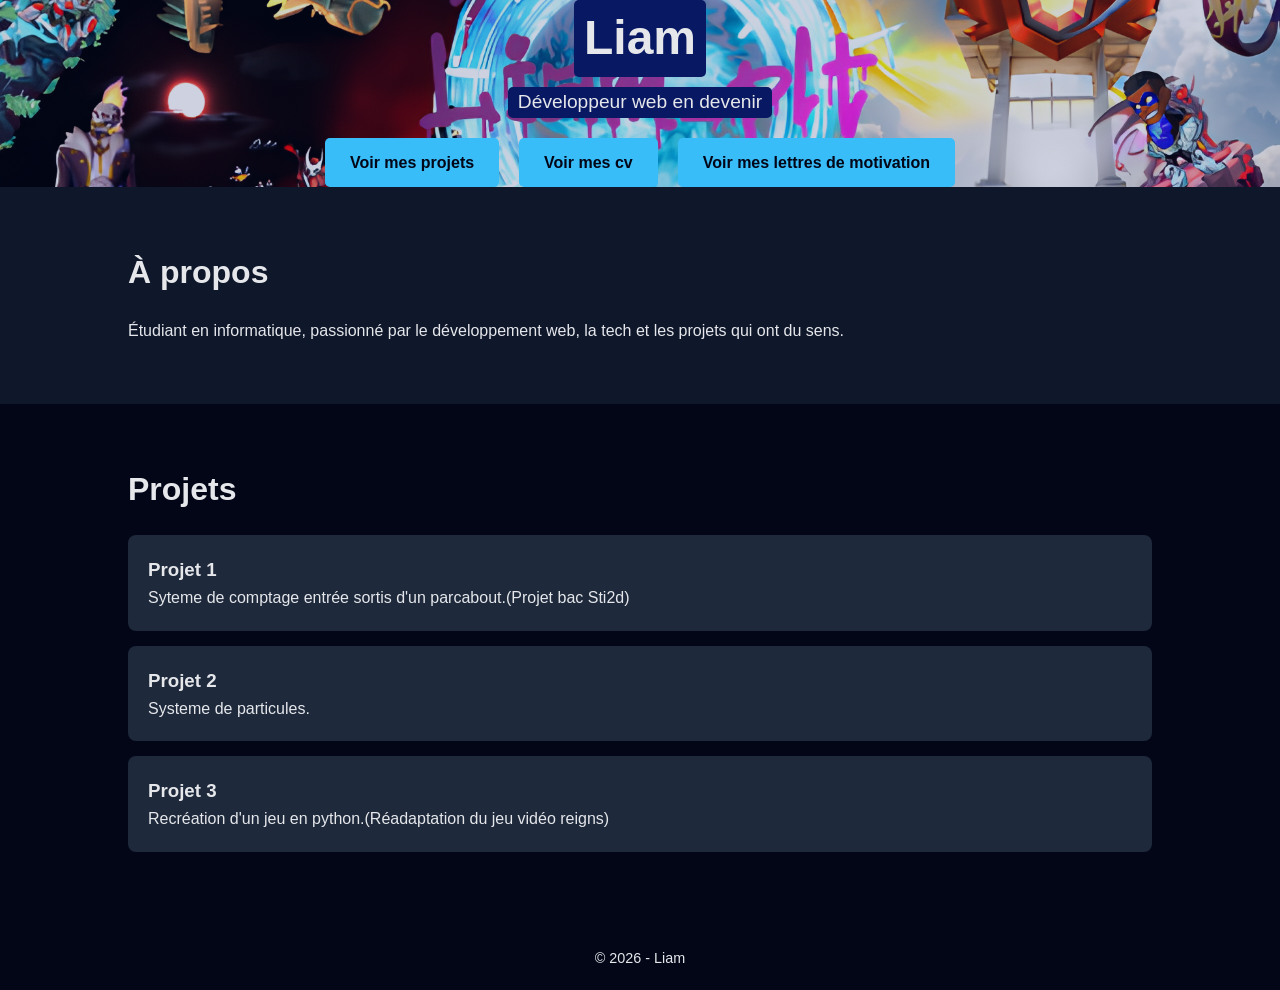
<file: index.html>
<!DOCTYPE html>
<html lang="fr">
<head>
    <meta charset="UTF-8">
    <title>Portfolio - Accueil</title>
    <link rel="stylesheet" href="style.css">
</head>
<body>

    <header class="hero">
    <h1>Liam</h1>
    <p class="pp">Développeur web en devenir</p>
    <div class="click">
    <a href="saeparticules.html" class="btn">Voir mes projets</a>
    <a href="cv.html" class="btn">Voir mes cv</a>
    <a href="lm.html" class="btn">Voir mes lettres de motivation</a>
    </div>
</header>



    <section class="about">
        <h2>À propos</h2>
        <p>
            Étudiant en informatique, passionné par le développement web,
            la tech et les projets qui ont du sens.
        </p>
    </section>

    <section id="projects" class="projects">
        <h2>Projets</h2>
        <div class="project-card">
            <a href="pj.html">
                <h3>Projet 1</h3>
                <p>Syteme de comptage entrée sortis d'un parcabout.(Projet bac Sti2d)</p>
            </a>
        </div>
        <div class="project-card">
            <a href="saeparticules.html">
                <h3>Projet 2</h3>
                <p>Systeme de particules.</p>
            </a>
        </div>
        <div class="project-card">
            <a href="agoodboss.html">
                <h3>Projet 3</h3>
                <p>Recréation d'un jeu en python.(Réadaptation du jeu vidéo reigns)</p>
            </a>
        </div>
    </section>

    <footer>
        <p>© 2026 - Liam</p>
    </footer>

</body>
</html>
</file>
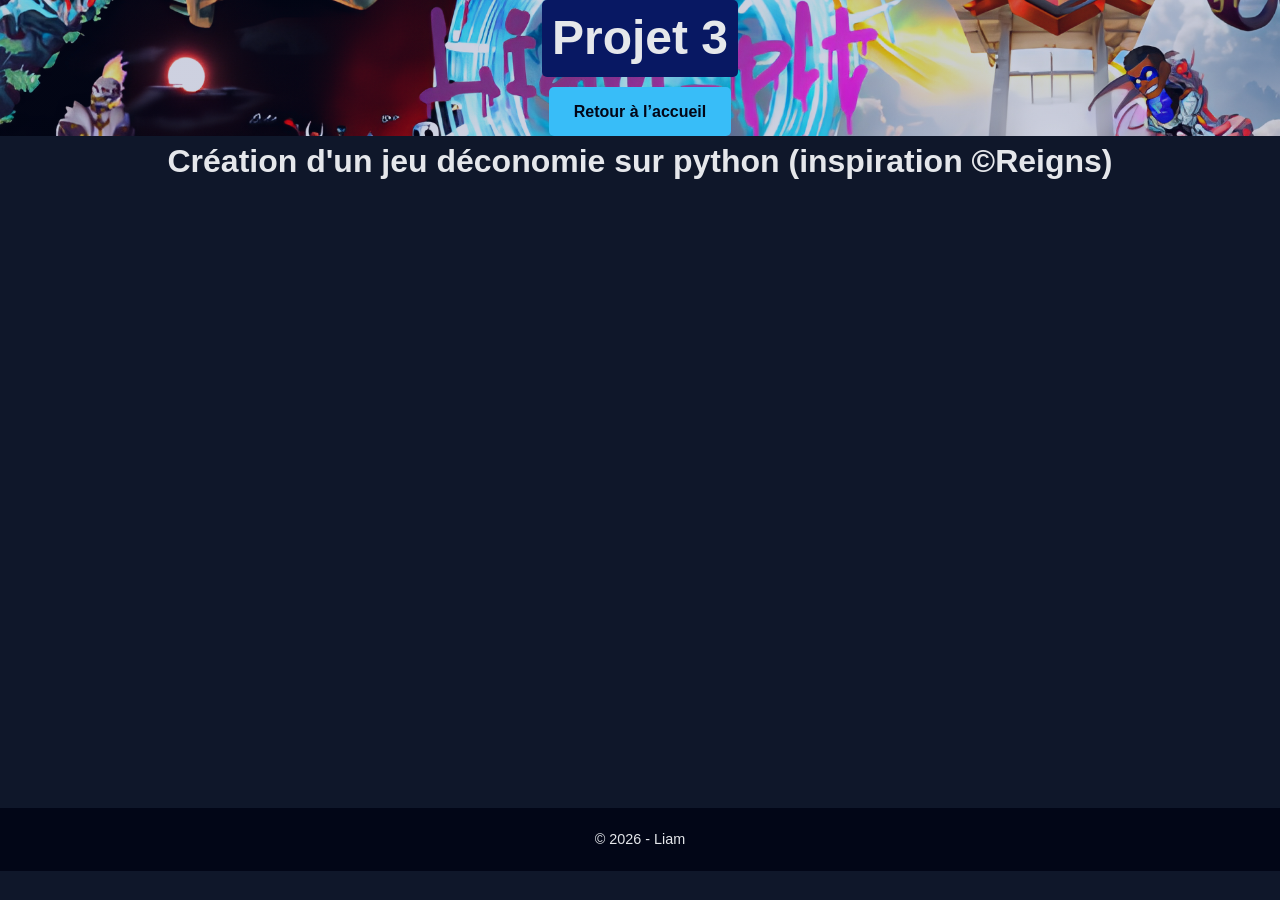
<file: agoodboss.html>
<!DOCTYPE html>
<html lang="fr">
<head>
    <meta charset="UTF-8">
    <title>Projet 3</title>
    <link rel="stylesheet" href="style.css">
</head>
<body>

    <header class="hero hero-small">
        <h1>Projet 3</h1>
        <a href="index.html" class="btn">Retour à l’accueil</a>
    </header>
    <main class="agoodboss">
        <h2 class="video_boss">Création d'un jeu déconomie sur python (inspiration ©Reigns)</h2>
        <div class="video_boss">
        <iframe height="600" src="https://www.youtube.com/embed/pCqC5W6lXtw?si=4yeziSIlqxXe6H-6" title="YouTube video player" frameborder="0" allow="accelerometer; autoplay; clipboard-write; encrypted-media; gyroscope; picture-in-picture; web-share" referrerpolicy="strict-origin-when-cross-origin" allowfullscreen></iframe>
        </div>
    </main>
        <footer>
        <p>© 2026 - Liam</p>
    </footer>
</body>
</html>
</file>
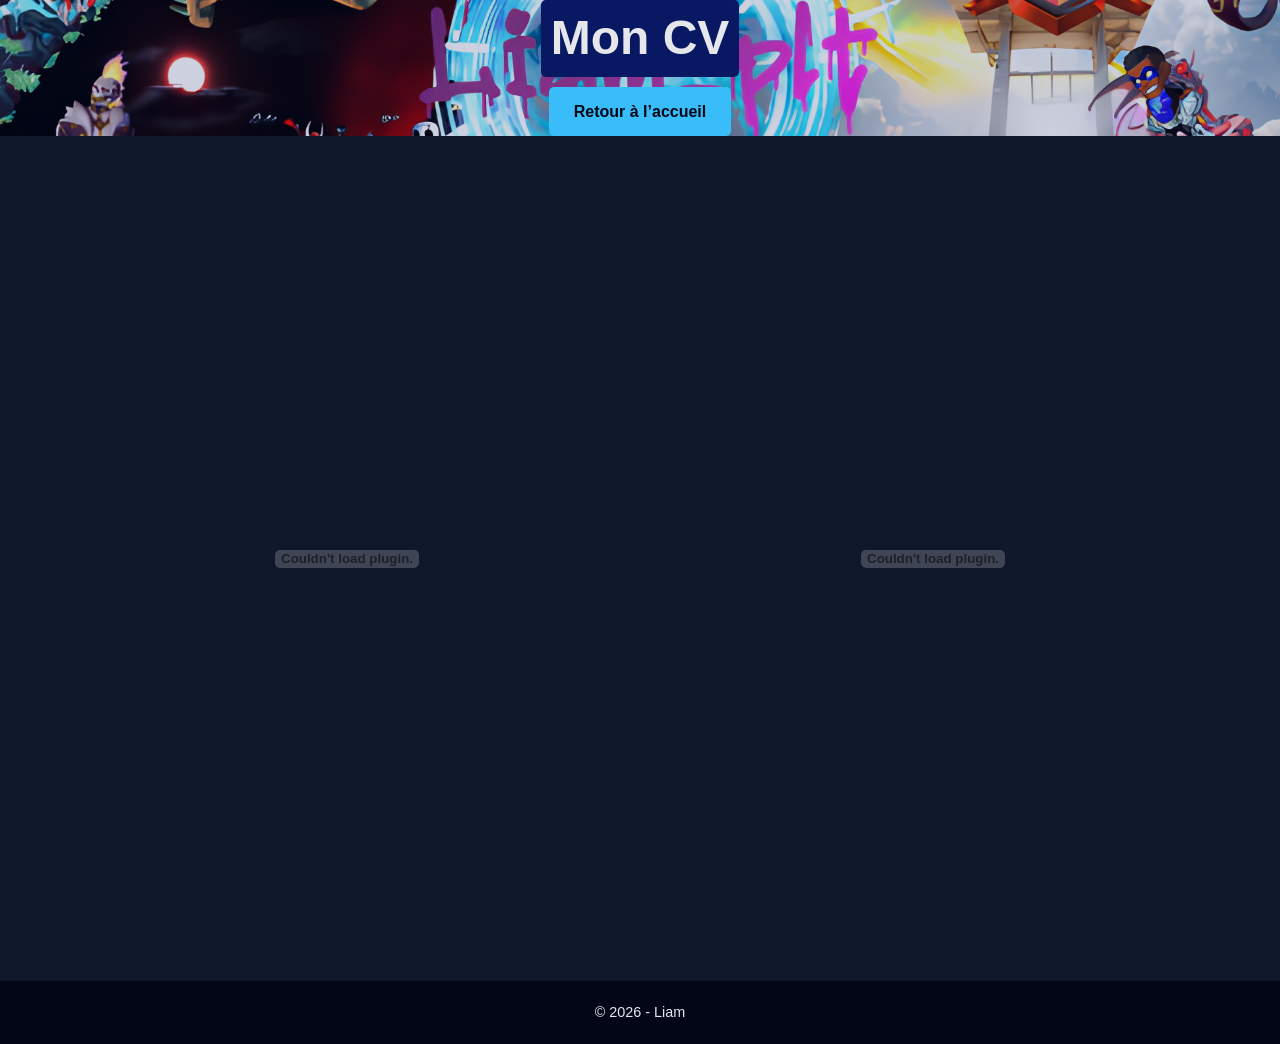
<file: cv.html>
<!DOCTYPE html>
<html lang="fr">
<head>
    <meta charset="UTF-8">
    <title>CV - Liam</title>
    <link rel="stylesheet" href="style.css">
</head>
<body>

    <header class="hero hero-small">
        <h1>Mon CV</h1>
        <a href="index.html" class="btn">Retour à l’accueil</a>
    </header>

    <main class="cv-container">
        <embed
            src="assets/CV Liam Pollet_Stage BUT2.pdf"
            type="application/pdf"
            class="cv-pdf"
        >
         <embed
            src="assets/CV Liam Pollet_animateur__.pdf"
            type="application/pdf"
            class="cv-pdf"
        >
    </main>

        <footer>
        <p>© 2026 - Liam</p>
    </footer>
</body>
</html>
</file>
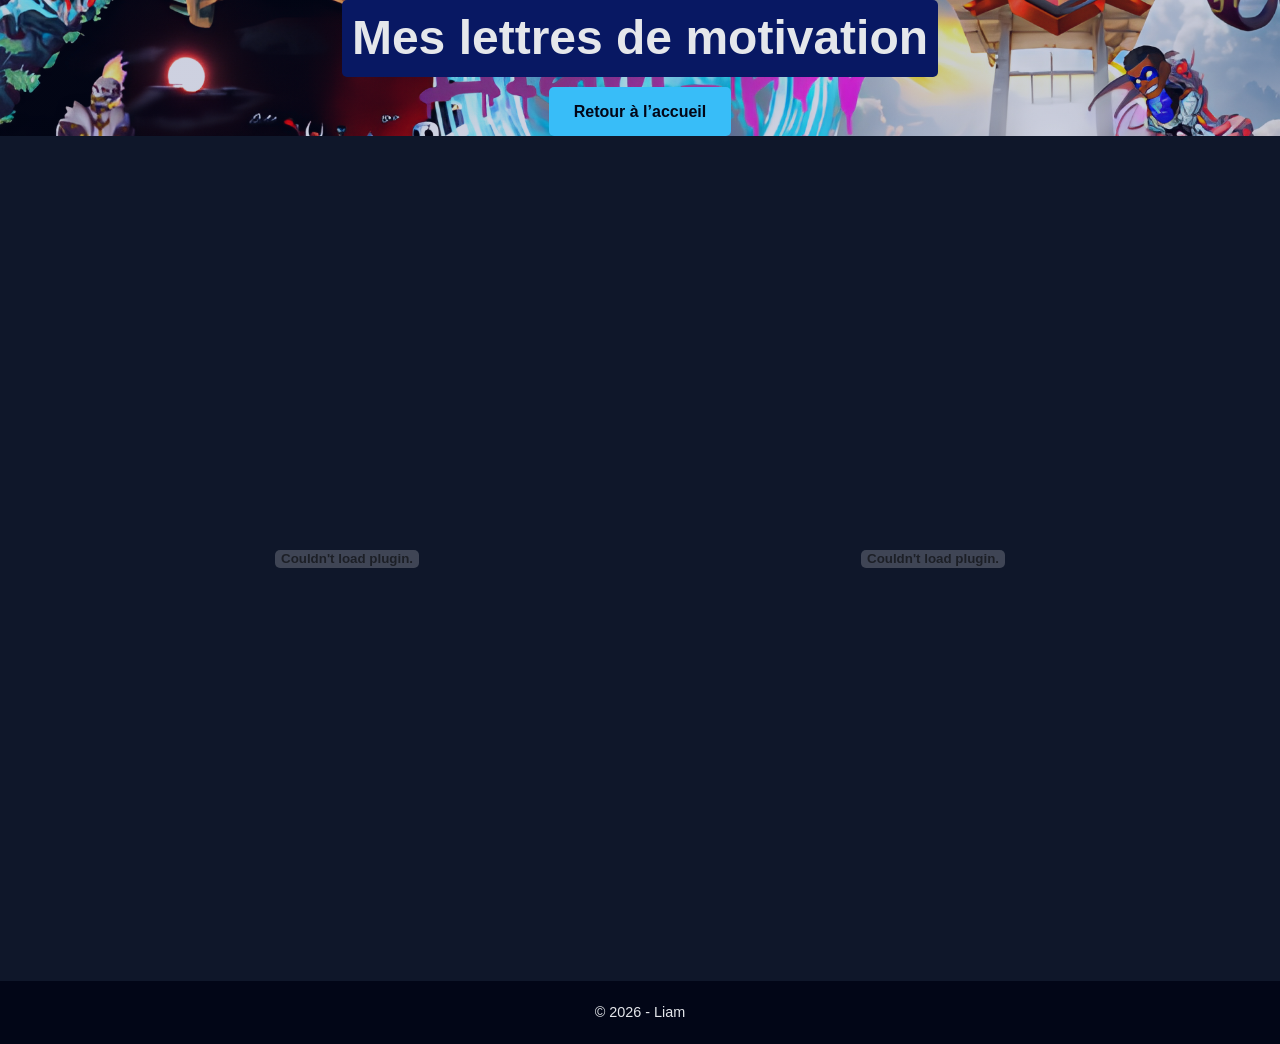
<file: lm.html>
<!DOCTYPE html>
<html lang="fr">
<head>
    <meta charset="UTF-8">
    <title>CV - Liam</title>
    <link rel="stylesheet" href="style.css">
</head>
<body>

    <header class="hero hero-small">
        <h1>Mes lettres de motivation</h1>
        <a href="index.html" class="btn">Retour à l’accueil</a>
    </header>

    <main class="cv-container">
        <embed
            src="assets/Lm numerique.pdf"
            type="application/pdf"
            class="cv-pdf"
        >
         <embed
            src="assets/Lm animm.pdf"
            type="application/pdf"
            class="cv-pdf"
        >
    </main>

        <footer>
        <p>© 2026 - Liam</p>
    </footer>
</body>
</html>
</file>
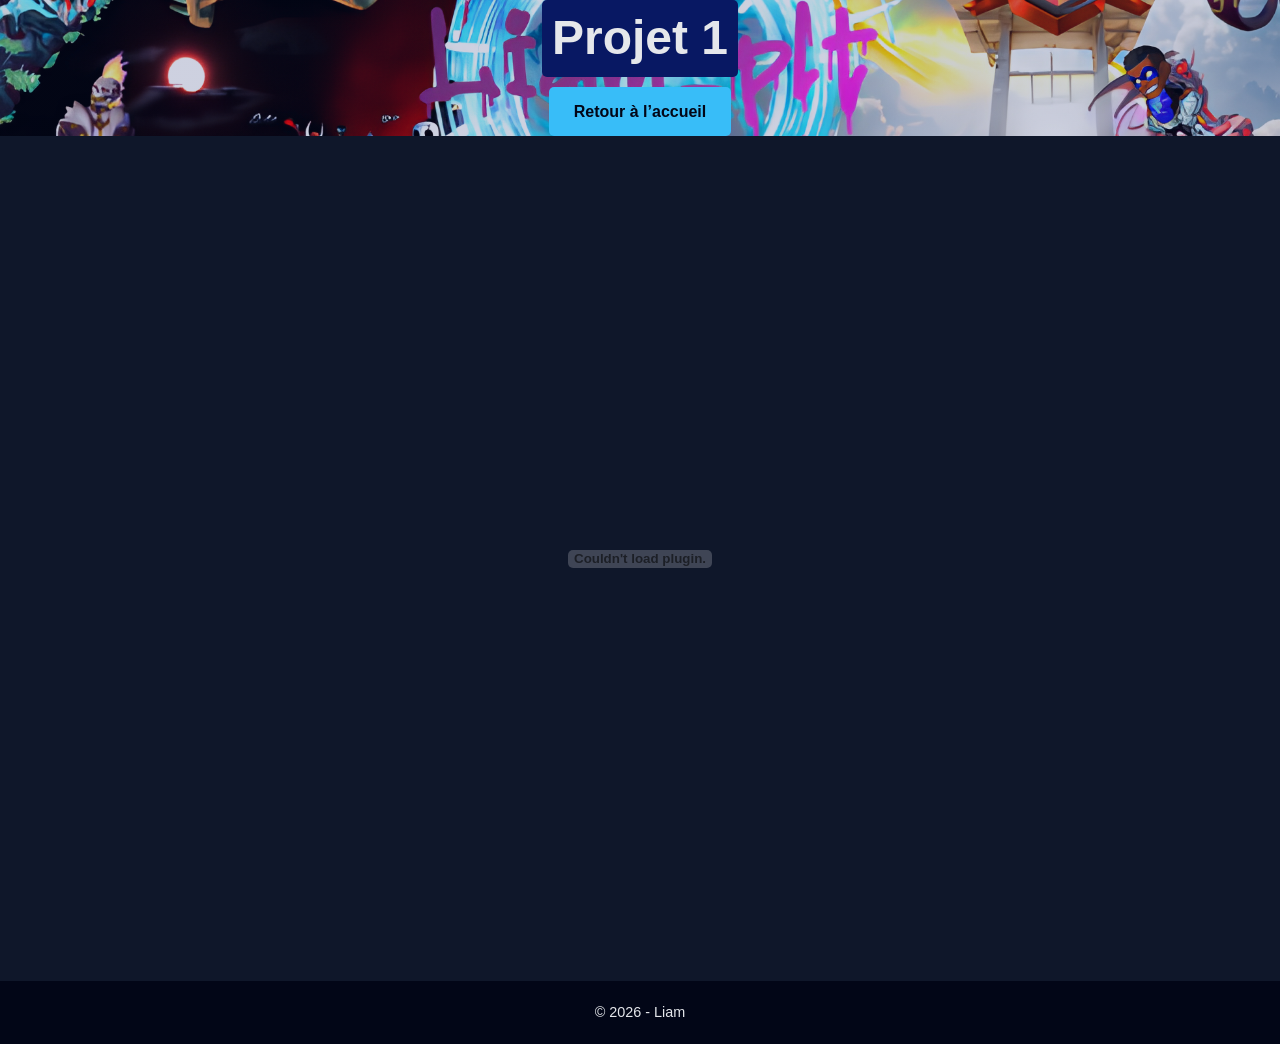
<file: pj.html>
<!DOCTYPE html>
<html lang="fr">
<head>
    <meta charset="UTF-8">
    <title>CV - Liam</title>
    <link rel="stylesheet" href="style.css">
</head>
<body>

    <header class="hero hero-small">
        <h1>Projet 1</h1>
        <a href="index.html" class="btn">Retour à l’accueil</a>
    </header>

    <main class="cv-container">
        <embed
            src="assets/Vendre projet a branféré.pdf"
            type="application/pdf"
            class="cv-pdf"
        >
    </main>
        <footer>
        <p>© 2026 - Liam</p>
    </footer>
</body>
</html>
</file>
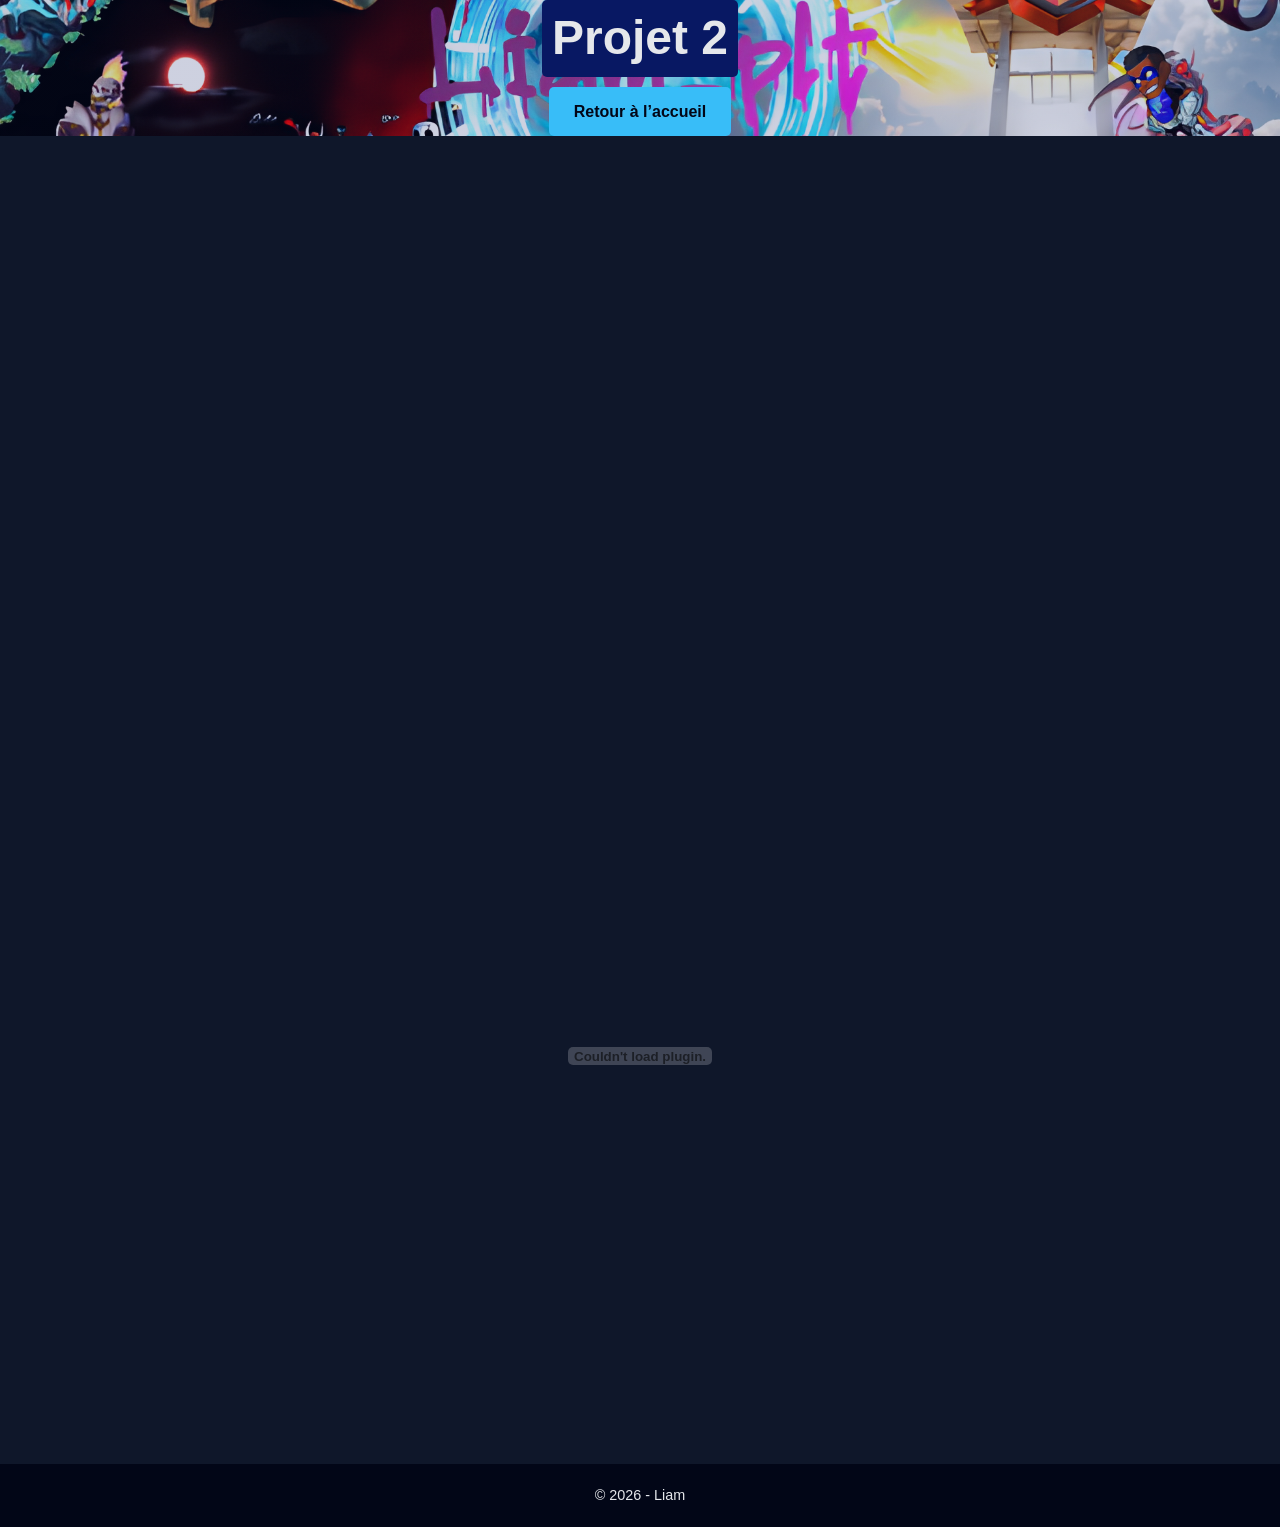
<file: saeparticules.html>
<!DOCTYPE html>
<html lang="fr">
<head>
    <meta charset="UTF-8">
    <title>CV - Liam</title>
    <link rel="stylesheet" href="style.css">
</head>
<body>

    <header class="hero hero-small">
        <h1>Projet 2</h1>
        <a href="index.html" class="btn">Retour à l’accueil</a>
    </header>
    <main class="particules_container">
        <div class="videos">
            <iframe  height="500" src="https://www.youtube.com/embed/RIrj6G1pMIM?si=eHbwUhV6j3FAIZBc" title="YouTube video player" frameborder="0" allow="accelerometer; autoplay; clipboard-write; encrypted-media; gyroscope; picture-in-picture; web-share" referrerpolicy="strict-origin-when-cross-origin" allowfullscreen></iframe>  
            <iframe  height="500" src="https://www.youtube.com/embed/aEGOH4m8kEk?si=ANaO5WAODiVLhqLJ" title="YouTube video player" frameborder="0" allow="accelerometer; autoplay; clipboard-write; encrypted-media; gyroscope; picture-in-picture; web-share" referrerpolicy="strict-origin-when-cross-origin" allowfullscreen></iframe>
        </div>
        <div class="pdf">
         <embed src="assets/R1.01.CM-09-SAE-particules.pdf" type="application/pdf">
        </div>
    </main>
        <footer>
        <p>© 2026 - Liam</p>
    </footer>
</body>
</html>
</file>
<file: style.css>
* {
    margin: 0;
    padding: 0;
    box-sizing: border-box;
    font-family: Arial, Helvetica, sans-serif;
}

body {
    background-color: #0f172a;
    color: #e5e7eb;
    line-height: 1.6;
}

/* HERO */
.hero {
    min-height: auto;
    display: flex;
    flex-direction: column;
    justify-content: center;
    align-items: center;
    text-align: center;

    background:
        linear-gradient(
            rgba(8, 24, 99, 0.2),
            rgba(8, 24, 99, 0.2)
        ),
        url("assets/mark.png");

    background-repeat: no-repeat;
    background-position: center;
    background-size: cover;

    color: #e5e7eb;
}


.hero h1 {
    font-size: 3rem;
    margin-bottom: 10px;
    background-color: rgba(8, 24, 99, 1);
    border-radius: 5px;
    padding: 0px 10px 0px 10px;
}

.hero p {
    font-size: 1.2rem;
    margin-bottom: 20px;
    background-color: rgba(8, 24, 99, 1);
    border-radius: 5px;
    padding: 0px 10px 0px 10px;
}

.btn {
    padding: 12px 25px;
    background-color: #38bdf8;
    color: #020617;
    text-decoration: none;
    border-radius: 5px;
    font-weight: bold;
    margin:0 10px 0 10px;
    transition: transform 0.3s ease;
    
}

.btn:hover {
    background-color: #0ea5e9;
    transform: scale(1.1);
}

.click{
    display: flex;
}


/* SECTIONS */
section {
    padding: 60px 10%;
}

h2 {
    margin-bottom: 20px;
    font-size: 2rem;
}

/* PROJECTS */
.projects {
    background-color: #020617;
}


.project-card {
    background-color: #1e293b;
    padding: 20px;
    margin-bottom: 15px;
    border-radius: 8px;
    transition: transform 0.3s ease;
}
.project-card a {
    color: #e5e7eb;
    all: unset;
}

.project-card:hover{
    transform: scale(1.1);
}
/*cv*/
.cv-page {
    min-height: 100vh;
    display: flex;
    justify-content: center;
    align-items: center;
    background-color: #0f172a;
}

.cv-pdf {
    width: 100%;
    height: 90vh;
    border-radius: 8px;
}
.cv-container {
    display: flex;
    gap: 20px;
    padding: 40px 5%;
}

.cv-pdf {
    flex: 1;
    height: 85vh;
    border-radius: 8px;
}

.videos {
    display: flex;
    gap: 20px;
}

.videos iframe{
    width: 50%;
}
.video_boss{
    display: flex;
    justify-content: center;
}
.video_boss iframe{
    width: 50%;
}
.pdf {
    margin-top: 20px;
}

.pdf embed  {
    width: 100%;
    height: 800px;
    border: none;
}

.particules_container{
    display: flex;
    flex-direction: column;
}

.agoodboss{
    display: flex;
    flex-direction: column;
}

#abd{
    
    align-self: center;
}





/* FOOTER */
footer {
    text-align: center;
    padding: 20px;
    background-color: #020617;
    font-size: 0.9rem;
}
</file>
